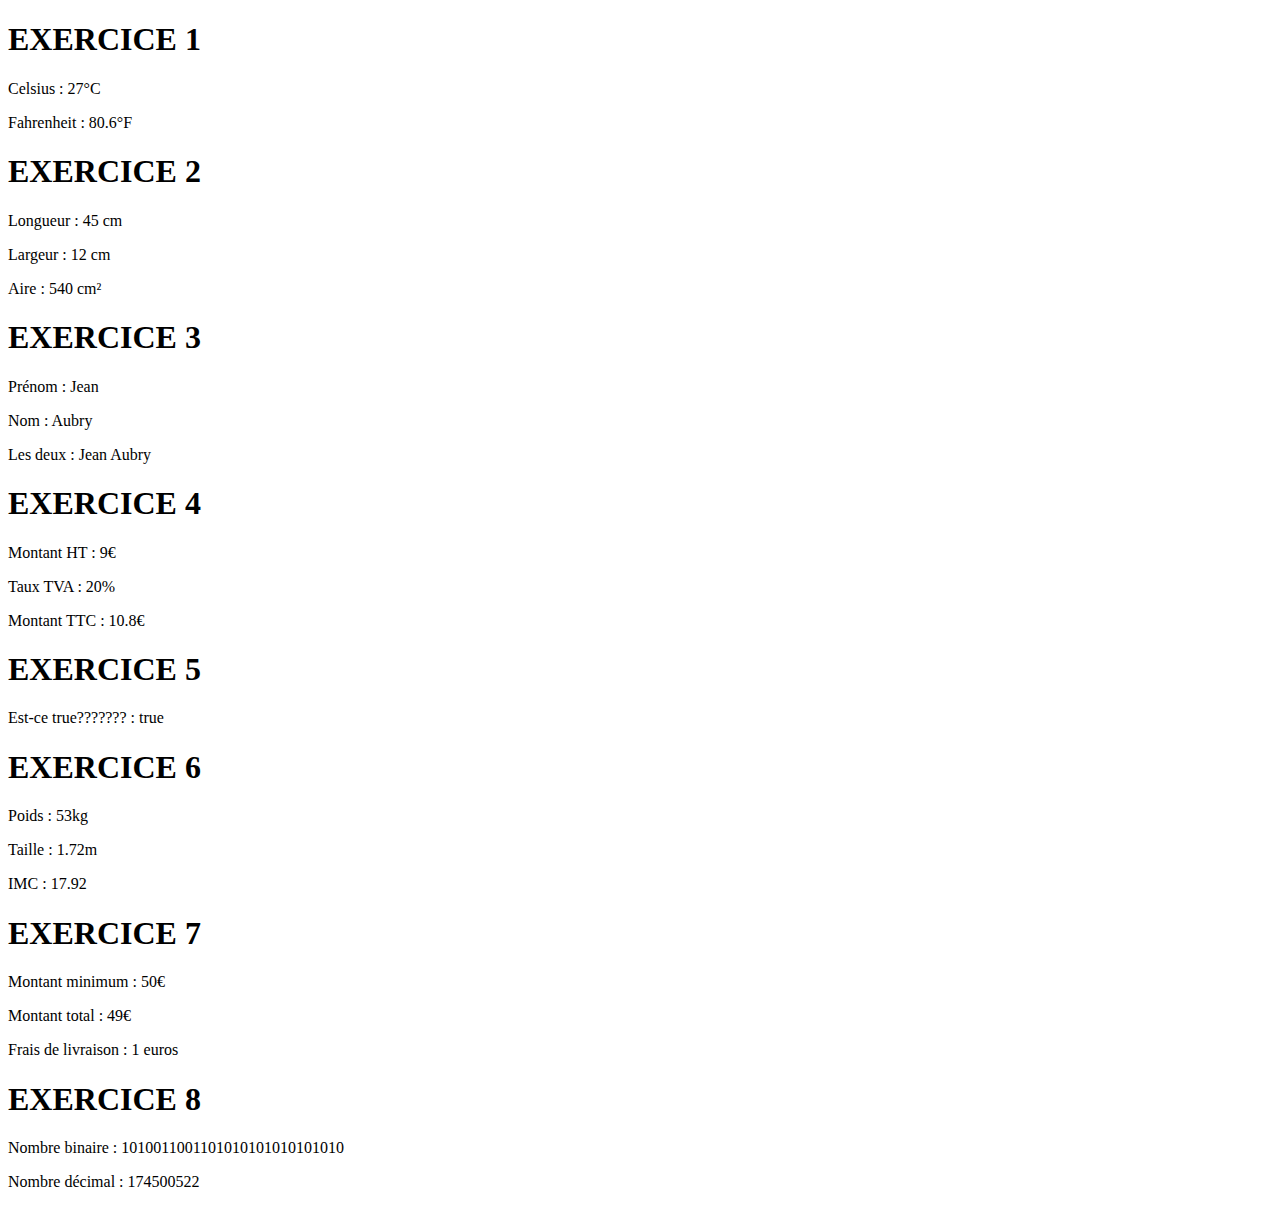
<file: Exercices part1/index.html>
<!DOCTYPE html>
<html lang="fr">
    <head>
        <meta charset="UTF-8">
        <title>TITRE</title>
    </head>
    <body>
        <h1>EXERCICE 1</h1>
        <p id="celsius">Celsius : </p>
        <p id="fahrenheit">Fahrenheit : </p>
        <h1>EXERCICE 2</h1>
        <p id="longueur">Longueur : </p>
        <p id="largeur">Largeur : </p>
        <p id="aire">Aire : </p>
        <h1>EXERCICE 3</h1>
        <p id="prenom">Prénom : </p>
        <p id="nom">Nom : </p>
        <p id="lesdeux">Les deux : </p>
        <h1>EXERCICE 4</h1>
        <p id="ht">Montant HT : </p>
        <p id="tva">Taux TVA : </p>
        <p id="ttc">Montant TTC : </p>
        <h1>EXERCICE 5</h1>
        <p id="jsp">Est-ce true??????? : </p>
        <h1>EXERCICE 6</h1>
        <p id="poids">Poids : </p>
        <p id="taille">Taille : </p>
        <p id="imc">IMC : </p>
        <h1>EXERCICE 7</h1>
        <p id="minimum">Montant minimum : </p>
        <p id="montant">Montant total : </p>
        <p id="frais"></p>
        <h1>EXERCICE 8</h1>
        <p id="binaire">Nombre binaire : </p>
        <p id="decimal">Nombre décimal : </p>
        <script src="script/script.js"></script>
    </body>
</html>
</file>
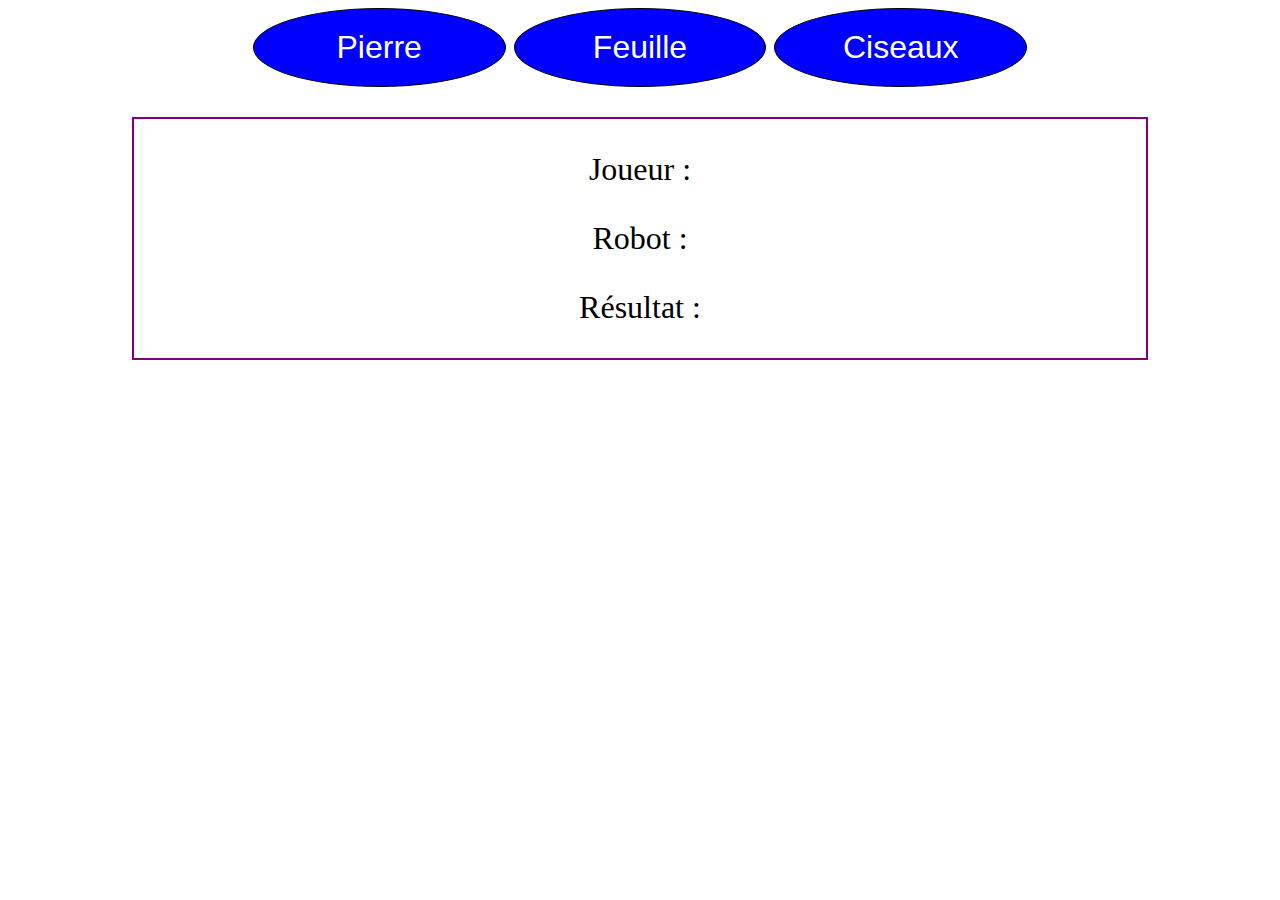
<file: Shifumi/index.html>
<!DOCTYPE html>
<html lang="fr">
    <head>
        <meta charset="UTF-8">
        <title>Le Shifoume</title>
        <link rel="stylesheet" href="./css/style.css" />
    </head>
    <body>
        <main>
            <div class="box">
                <button>Pierre</button>
                <button>Feuille</button>
                <button>Ciseaux</button>
            </div>

            <div class="resultat">
                <p id="joueur">Joueur : </p>
                <p id="robot">Robot : </p>
                <p id="resultat">Résultat : </p>
            </div>
        </main>
        <script src="./js/shifumi.js"></script>
    </body>
</html>
</file>
<file: Shifumi/css/style.css>
button {
    background-color: blue;
    color: white;
    border: solid black 1px;
    border-radius: 100%;
    width: 20%;
    font-size: 100%;
    padding-top: 20px;
    padding-bottom: 20px;
}

button:hover {
    background-color: coral;
}

main {
    text-align: center;
    font-family: 'Comic Sans MS';
    font-size: 200%;
}

.resultat {
    border: solid purple 2px;
    margin :auto;
    margin-top: 30px;
    width: 80%;
    height: 100%;
}
</file>
